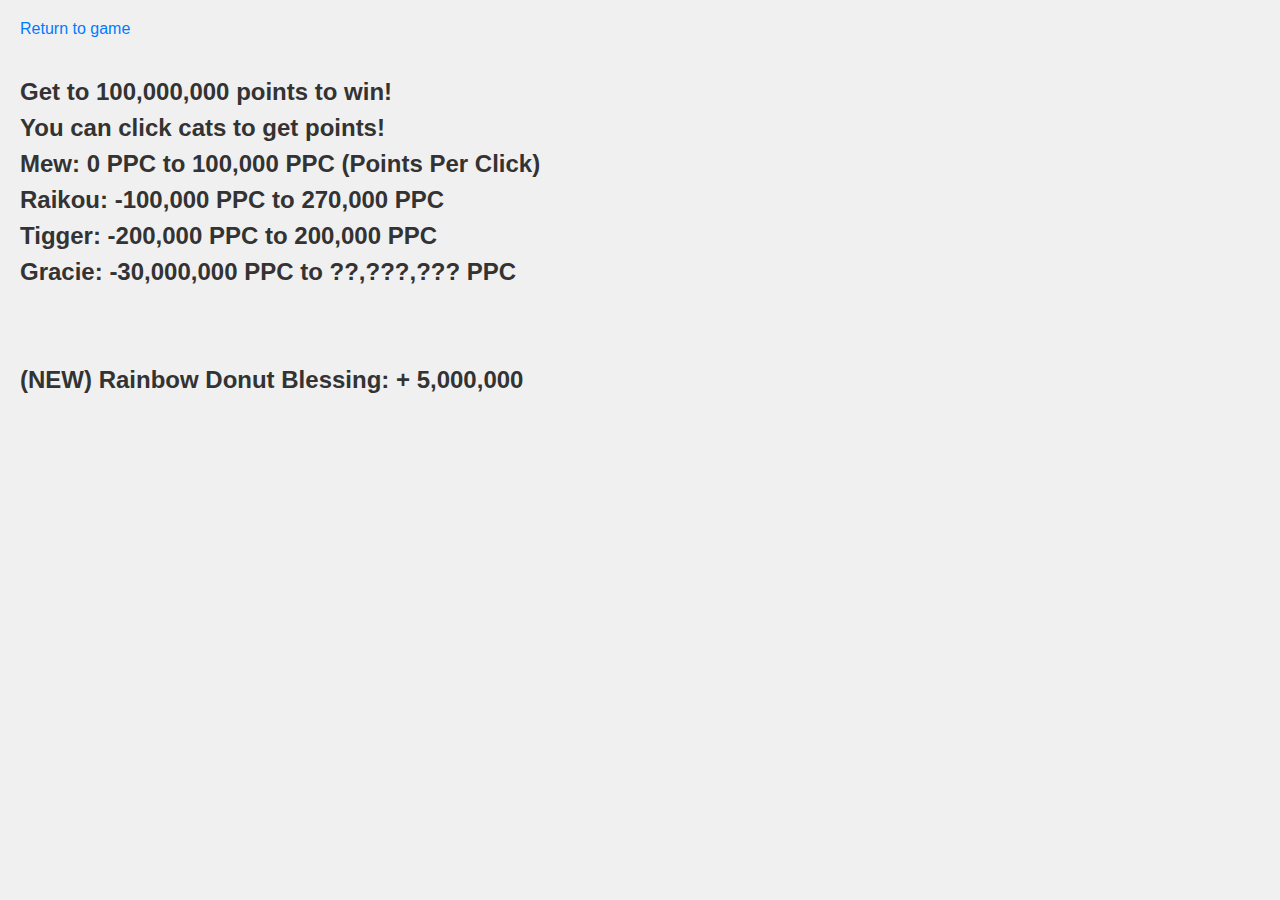
<file: MEEW.html>
<!DOCTYPE html>
<html lang="en">
<head>
    <title>How to play</title>
    <style>
body {
            font-family: Arial, sans-serif;
            background-color: #f0f0f0;
            margin: 0;
            padding: 20px;
        }

        h1 {
            color: #333;
            font-size: 24px;
            line-height: 1.5;
        }

        a {
            display: inline-block;
            margin-bottom: 20px;
            color: #007BFF;
            text-decoration: none;
        }

        a:hover {
            text-decoration: underline;
        }
    </style>
</head>
<body>
    <a href="index.html">Return to game</a>
    <h1>
        Get to 100,000,000 points to win! <br> You can click cats to get points! <br>
        Mew: 0 PPC to 100,000 PPC (Points Per Click) <br>
        Raikou: -100,000 PPC to 270,000 PPC<br>
        Tigger: -200,000 PPC to 200,000 PPC <br>
        Gracie: -30,000,000 PPC to ??,???,??? PPC <br>
        <br> <br> (NEW) Rainbow Donut Blessing: + 5,000,000
    </h1>
</body>
</html>
</file>
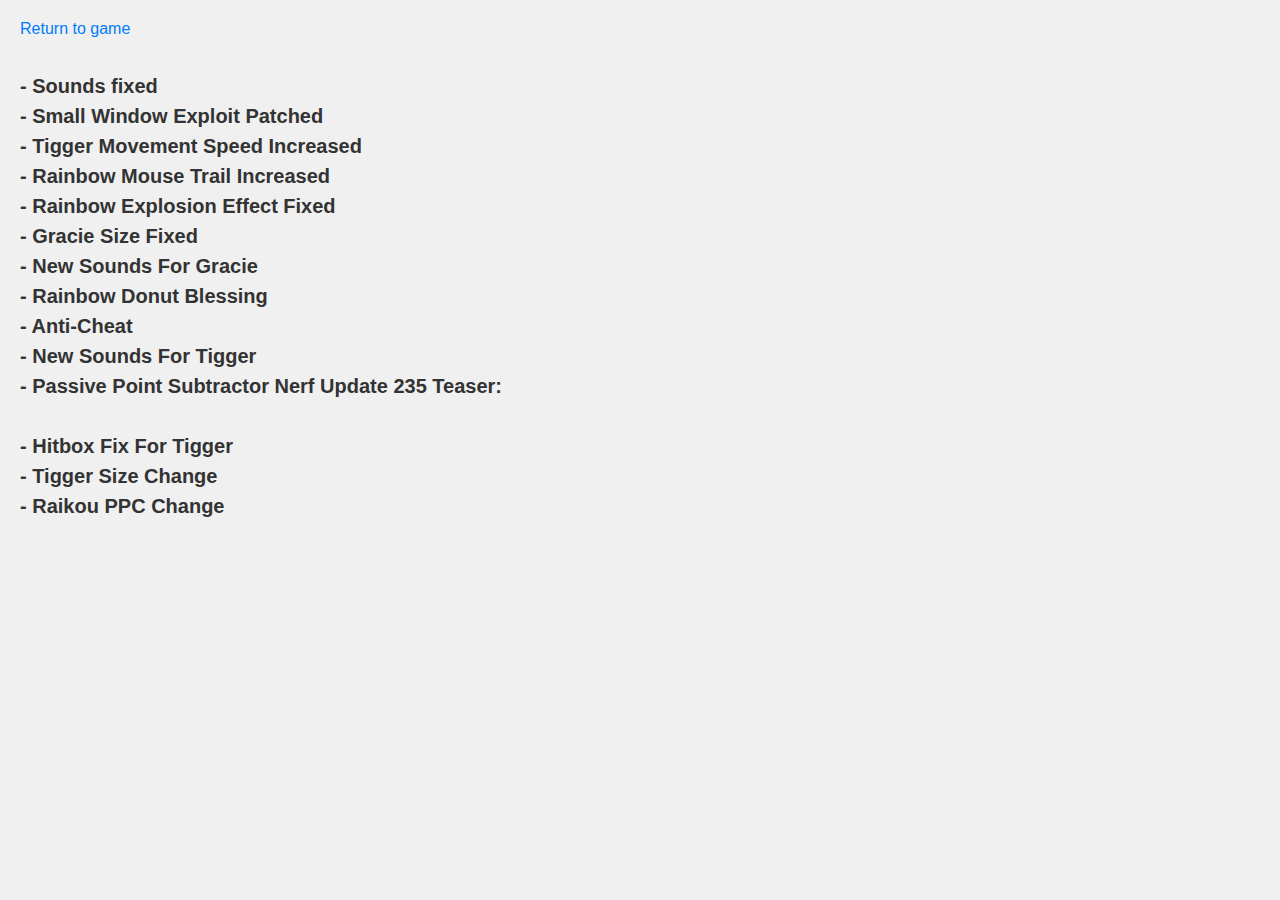
<file: Notes.html>
<!DOCTYPE html>
<html lang="en">

<head>
    <title>Update 37792: Patch Notes</title>
    <style>
        body {
            font-family: Arial, sans-serif;
            background-color: #f0f0f0;
            margin: 0;
            padding: 20px;
        }


        h1 {
            color: #333;
            font-size: 20px;
            line-height: 1.5;
        }

        a {
            display: inline-block;
            margin-bottom: 20px;
            color: #007BFF;
            text-decoration: none;
        }

        a:hover {
            text-decoration: underline;
        }
    </style>
</head>

<body>
    <a href="index.html">Return to game</a>
    <h1>
        - Sounds fixed<br>
        - Small Window Exploit Patched<br>
        - Tigger Movement Speed Increased<br>
        - Rainbow Mouse Trail Increased<br>
        - Rainbow Explosion Effect Fixed<br>
        - Gracie Size Fixed <br>
        - New Sounds For Gracie <br>
        - Rainbow Donut Blessing <br>
        - Anti-Cheat <br>
        - New Sounds For Tigger <br>
        - Passive Point Subtractor Nerf

        Update 235 Teaser: <br> <br>

        - Hitbox Fix For Tigger<br>
        - Tigger Size Change<br>
        - Raikou PPC Change
    </h1>
</body>

</html>
</file>
